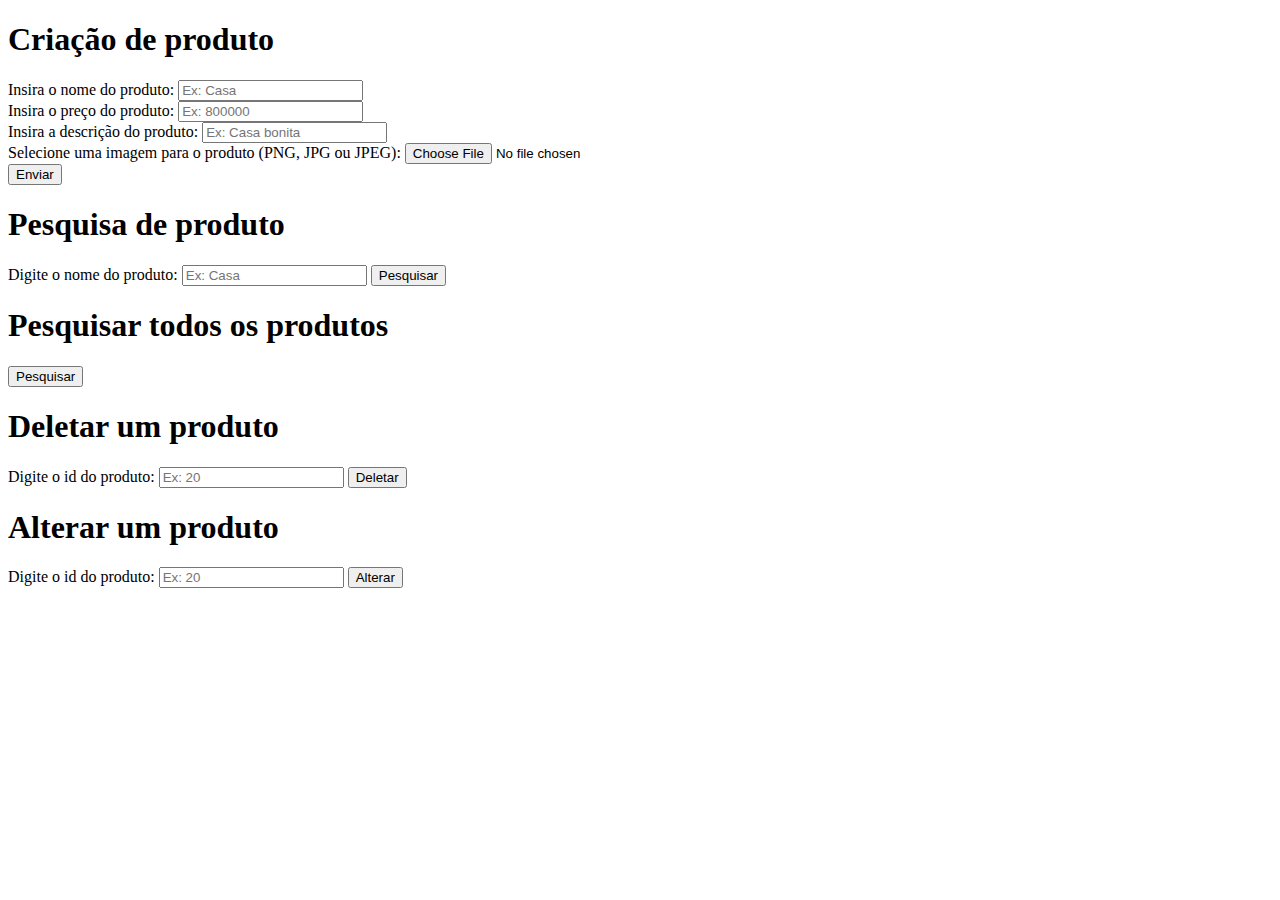
<file: index.html>
<!DOCTYPE html>
<html lang="en">
<head>
    <meta charset="UTF-8">
    <meta name="viewport" content="width=device-width, initial-scale=1.0">
    <meta http-equiv="X-UA-Compatible" content="ie=edge">
    <title>simpleCRUD</title>
</head>
<body>
    <h1>Criação de produto</h1>
    <form action="insert.php" method="POST" enctype="multipart/form-data">
        <label for="campoImg">Insira o nome do produto: </label>
        <input type="text" name="name" id="nome" placeholder="Ex: Casa" required><br>
        <label for="campoImg">Insira o preço do produto: </label>
        <input type="number" name="price" id="preco" placeholder="Ex: 800000" required><br>
        <label for="campoImg">Insira a descrição do produto: </label>
        <input type="text" name="desc" id="descricao" placeholder="Ex: Casa bonita" required><br>
        <label for="campoImg">Selecione uma imagem para o produto (PNG, JPG ou JPEG): </label>
        <input type="file" name="img" id="campoImg"><br>
        <input type="submit" value="Enviar" name="submit">
    </form>

    <h1>Pesquisa de produto</h1>
    <form action="search.php" method="GET">
        <label for="pesquisa">Digite o nome do produto: </label>
        <input type="text" name="searchFor" id="pesquisa" placeholder="Ex: Casa" required>
        <input type="submit" value="Pesquisar" name="submit">
    </form>

    <h1>Pesquisar todos os produtos</h1>
    <form action="search.php" method="GET">
        <input type="text" name="all" id="pesquisa" value="all" hidden>
        <input type="submit" value="Pesquisar" name="submit">
    </form>

    <h1>Deletar um produto</h1>
    <form action="delete.php" method="POST">
        <label for="id">Digite o id do produto: </label>
        <input type="number" name="id" id="id" placeholder="Ex: 20" required>
        <input type="submit" value="Deletar" name="submit">
    </form>

    <h1>Alterar um produto</h1>
    <form action="telaUpdate.php" method="POST">
        <label for="id">Digite o id do produto: </label>
        <input type="number" name="id" id="id" placeholder="Ex: 20" required>
        <input type="submit" value="Alterar" name="submit">
    </form>
</body>
</html>
</file>
